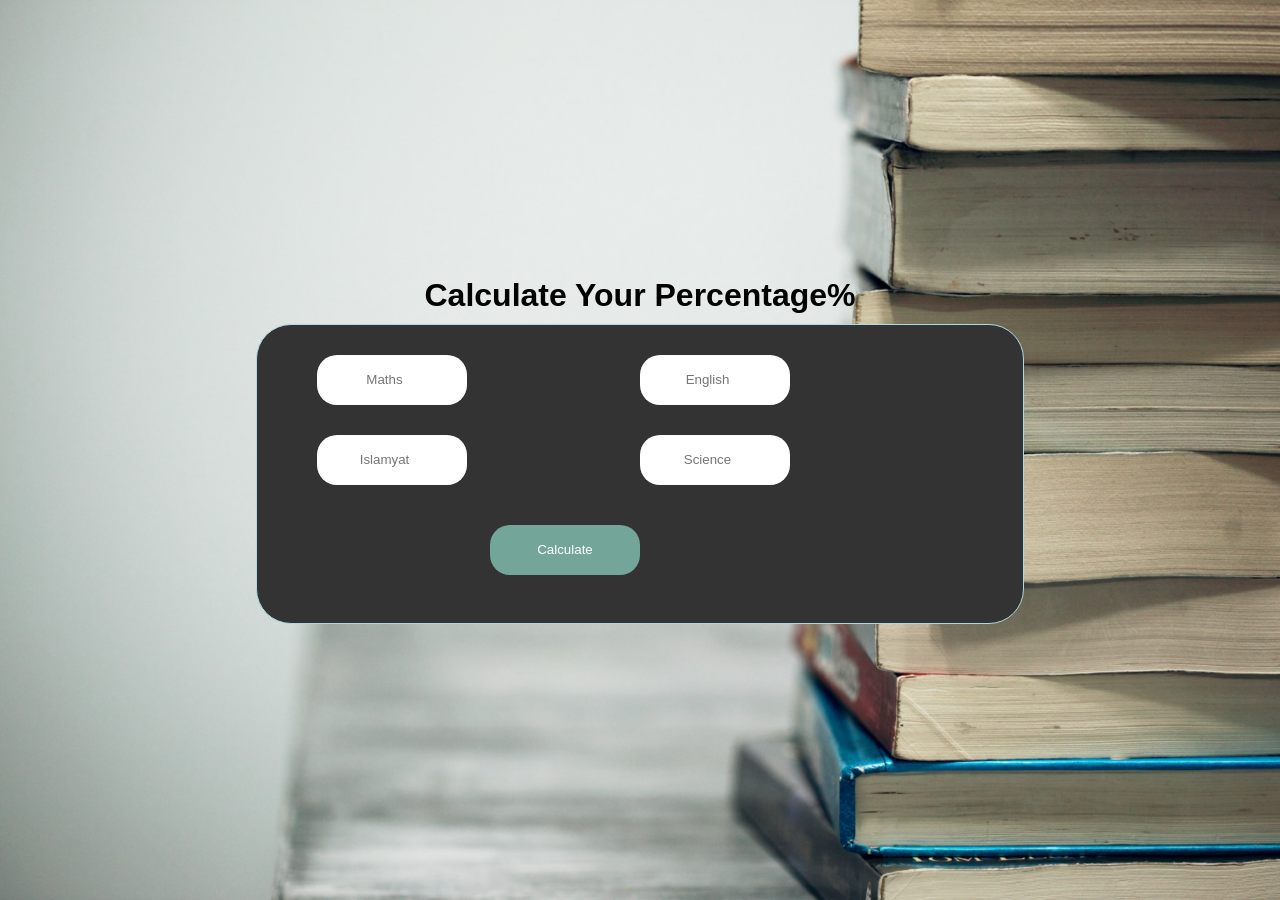
<file: calculator/index.html>
<!DOCTYPE html>
<html lang="en">

<head>
    <meta charset="UTF-8">
    <meta name="viewport" content="width=device-width, initial-scale=1.0">
    <title>calculator</title>
    <link rel="stylesheet" href="style.css" />
</head>

<body>
    <div class="background">
        <div class="container">
            <div class="content">
                <h1>Calculate Your Percentage%</h1>
            </div>
            <div class="box">
                <form onsubmit="calculatemarks(event)" id="calculateform" class="calculate-form">
                    <input type="number" class="m" name="maths" placeholder="Maths" />
                    <input type="number" class="e" name="english" placeholder="English" />
                    <input type="number" class="i" name="islamyat" placeholder="Islamyat" />
                    <input type="number" class="s" name="science" placeholder="Science" />
                    <button>Calculate</button>
                </form>

            </div>
        </div>
    </div>
    <script src="script.js"></script>
</body>

</html>
</file>
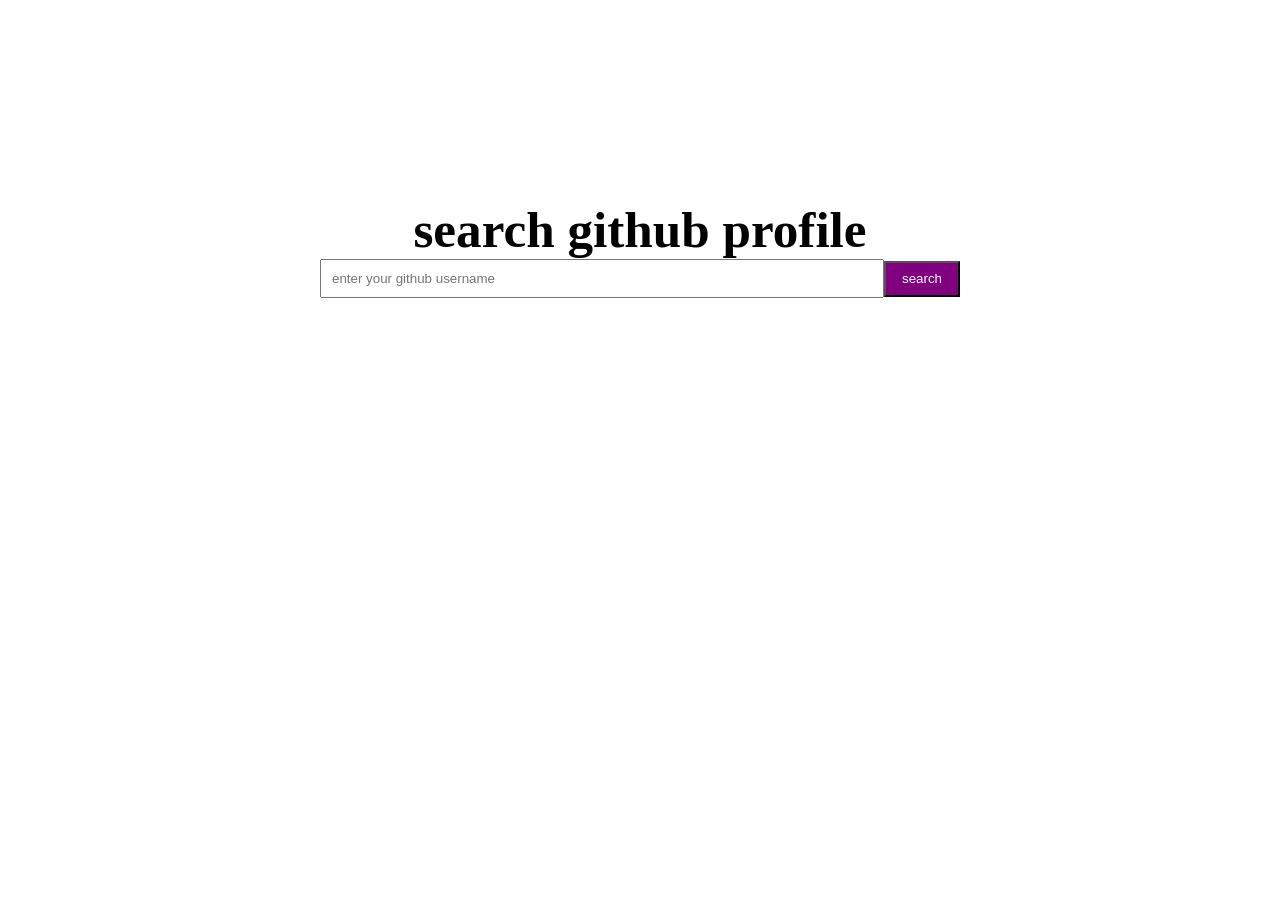
<file: github/index.html>
<!DOCTYPE html>
<html lang="en">

<head>
    <meta charset="UTF-8">
    <meta name="viewport" content="width=device-width, initial-scale=1.0">
    <title>search github profile</title>
    <link rel="stylesheet" href="style.css" />
</head>

<body>
    <div class="container">
        <h1>search github profile</h1>
        <div class="search">
            <input type="text" id="search-input" placeholder="enter your github username" />
            <button id="search-btn" class="primary-btn">search</button>
        </div>
        <div id="profile-container">

        </div>
        <div id="loading">

        </div>
    </div>
    <script src="script.js"></script>
</body>

</html>
</file>
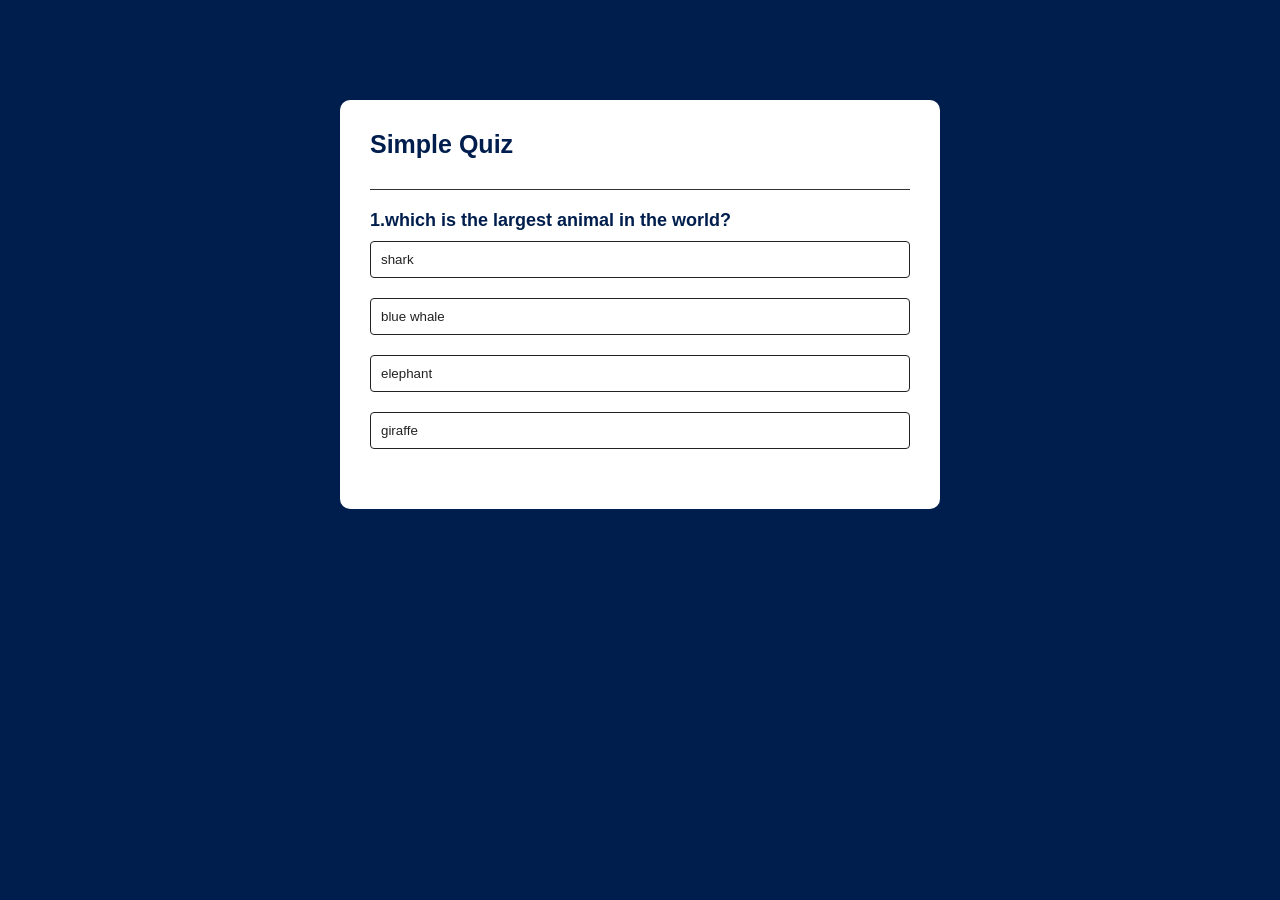
<file: quiz_app/index.html>
<!DOCTYPE html>
<html lang="en">

<head>
    <meta charset="UTF-8">
    <meta name="viewport" content="width=device-width, initial-scale=1.0">
    <title>Quiz-App</title>
    <link rel="stylesheet" href="style.css">
</head>

<body>
    <div class="app">
        <h1>Simple Quiz</h1>
        <div class="quiz">
            <h2 id="question">question goes here</h2>
            <div id="answer-btn">
                <button class="btn">Answer1</button>
                <button class="btn">Answer2</button>
                <button class="btn">Answer3</button>
                <button class="btn">Answer4</button>
            </div>
            <button id="next-btn">Next</button>
        </div>
    </div>
    <script src="script.js"></script>
</body>

</html>
</file>
<file: calculator/style.css>
* {
    margin: 0;
    padding: 0;
    box-sizing: border-box;
}

html {
    font-size: 62.5%;
    font-family: "poppins", sans-serif;
}

body {
    font-size: 1.6rem;
}

.background {
    background-image: url(background.png);
    height: 100vh;
    background-repeat: no-repeat;
    background-size: cover;
    width: 100%;
}

.content {
    margin-bottom: 10px;
}

.box {
    height: 300px;
    width: 60%;
    background-color: #333333;
    border: 1px solid #ADD8E6;
    border-radius: 35px;
}

.container {
    display: flex;
    flex-direction: column;
    justify-content: center;
    align-items: center;
    height: 100vh;
}

.calculate-form {
    display: grid;
    grid-template-columns: repeat(2, 1fr);
    place-content: center;
}

input {
    height: 50px;
    width: 150px;
    border-radius: 20px;
    max-width: 320px;
    text-align: center;
    border: none;
}

.m {
    margin-left: 60px;
    margin-top: 30px;
}

.e {
    margin-top: 30px;
}

.i {
    margin-left: 60px;
    margin-top: 30px;
}

.s {
    margin-top: 30px;
}

button {
    height: 50px;
    width: 150px;
    margin-top: 40px;
    margin-left: auto;
    border-radius: 20px;
    background: rgb(115, 165, 152);
    border: none;
    color: white;
}

input:focus-visible {
    outline: 2px solid rgba(0, 60, 255, 0.842);
}

.result {
    color: white;
    text-align: center;
    margin-top: 15px;
}
</file>
<file: github/style.css>
* {
    margin: 0px;
    padding: 0px;
    box-sizing: border-box;
}

body {
    font-size: 1.6rem;
}

.container {
    display: flex;
    flex-direction: column;
    align-items: center;
    justify-content: center;
    margin-top: 200px;
}

.search {
    display: flex;
    align-items: center;
    /* ← same level fix */
    width: 50%;
    max-width: 60rem;
}

.search input {
    width: 100%;
    padding: 10px;
}

input:focus-visible {
    outline: 1px solid purple;
}

/* ✅ Global button - dono pe apply hoga */
.primary-btn {
    display: flex;
    align-items: center;
    justify-content: center;
    background: purple;
    color: white;
    padding: 8px 16px;
    /* ← 0.5 rem 1 rem wali galti bhi fix */
    height: 36px;

    cursor: pointer;
}

.profile-box {
    margin-top: 30px;
    padding: 1rem 2rem;
    /* ← 2 rem → 2rem fix */
    box-shadow: 0 0 1rem rgba(0, 0, 0, 0.1);
    width: 90%;
    max-width: 60rem;
    margin-bottom: 50px;
    transition: 0.5s ease-in;
}

.profile-box:hover {
    transform: rotate(-5deg);
    transition: 0.5s ease-in;
}

.top-section {
    display: flex;
    justify-content: space-between;
    align-items: center;
    gap: 100px;
}

.top-section button {
    align-self: center;
}

.left {
    display: flex;
    align-items: center;
    gap: 1rem;
}


.left h1 {
    font-size: 20px;
}


.avatar {
    height: 10rem;
    width: 10rem;
    border-radius: 50%;
}

.avatar img {
    height: 10rem;
    width: 10rem;
    border-radius: 50%;
}

.top-section {
    display: flex;
    justify-content: space-between;
}

.about {
    margin: 2rem;
}

.about p {
    margin-top: 5px;
    font-size: 20px;
}

.status {
    display: grid;
    margin: 2rem;
    grid-template-columns: repeat(auto-fit, minmax(10rem, 1fr));
}

.status-item {
    display: flex;
    flex-direction: column;
    align-items: center;
}
</file>
<file: quiz_app/style.css>
* {
    margin: 0px;
    padding: 0px;
    box-sizing: border-box;
    font-family: 'Poppins', sans-serif;
    /* font-style tha, font-family kiya */
}

body {
    background: #001e4d;
}

.app {
    background: #fff;
    width: 90%;
    max-width: 600px;
    margin: 100px auto 0;
    border-radius: 10px;
    padding: 30px;
}

.app h1 {
    font-size: 25px;
    color: #001e4d;
    font-weight: 600;
    border-bottom: 1px solid #333;
    padding-bottom: 30px;
}

.quiz {
    padding: 20px 0;
}

.quiz h2 {
    font-size: 18px;
    color: #001e4d;
    font-weight: 600;
}

.btn {
    background: white;
    color: #222;
    font-weight: 500;
    width: 100%;
    border: 1px solid #222;
    padding: 10px;
    margin: 10px 0;
    border-radius: 4px;
    cursor: pointer;
    text-align: left;
}

.btn:hover:not([disabled]) {
    background: #222;
    color: #fff;
}

.btn:disabled {
    cursor: no-drop;
}

#next-btn {
    background: #001e4d;
    color: #fff;
    font-weight: 500;
    width: 150px;
    border: 0;
    padding: 10px;
    margin: 20px auto 0;
    border-radius: 4px;
    cursor: pointer;
    display: block;
}

.correct {
    background: #9aeabc !important;
    /* !important lagaya taake hover override na kare */
}

.incorrect {
    background: #ff9393 !important;
}
</file>
